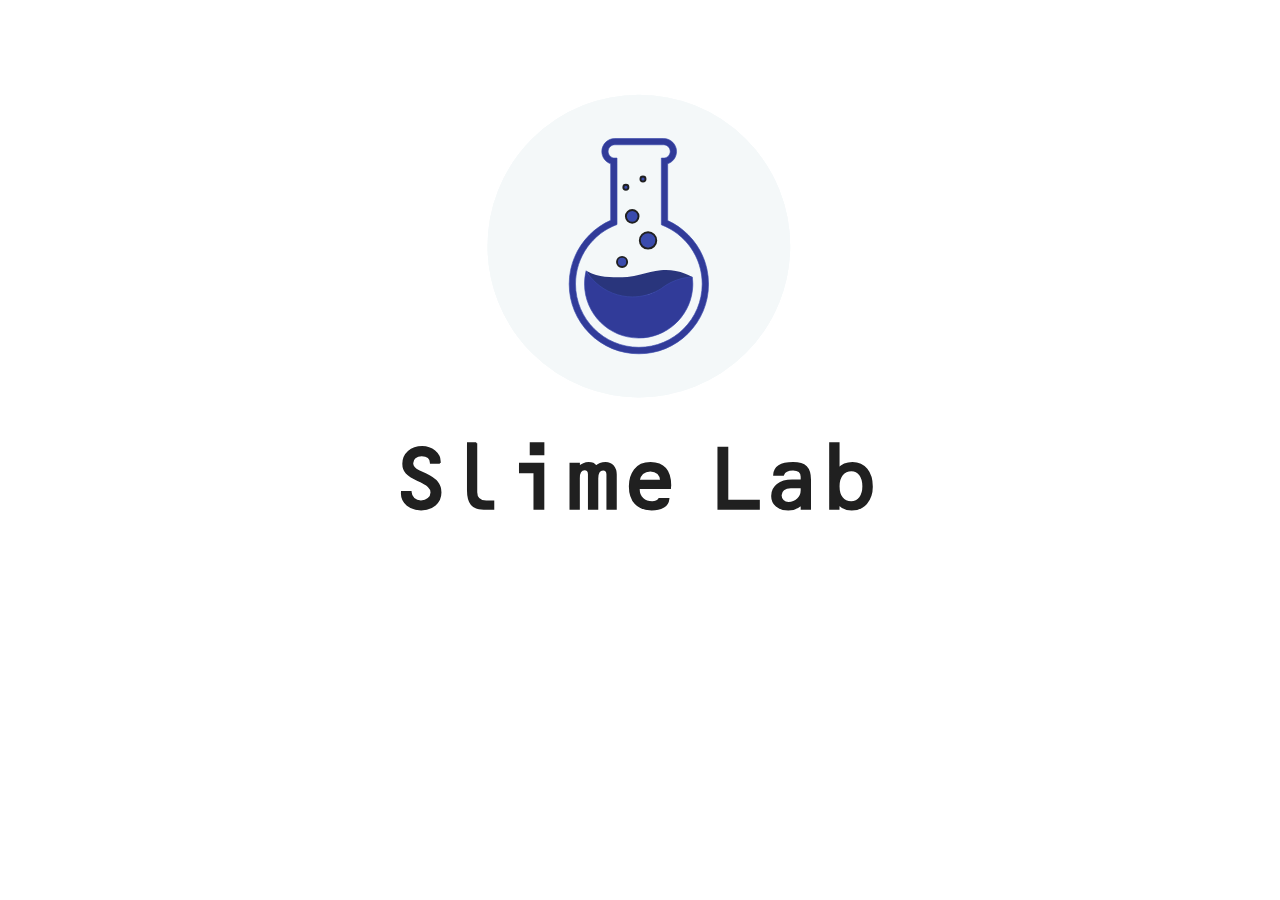
<file: top.html>
<!DOCTYPE html>
<html lang="ja">

<head>
    <meta charset="utf-8">
    <title>ようこそ</title>
    <meta http-equiv="X-UA-Compatible" content="text/css">
    <meta name="author" content="Slime_Lab">
    <meta name="viewport" content="width=device-width, initial-scale=1">
    <meta http-equiv="refresh" content="5;URL=index.html">

    <!-- CSS Icon -->
    <link rel="shortcut icon" href="img/templogo.png">
    <link rel="stylesheet" href="css/animation.css">
</head>
<div class="center">
<svg version="1.1" id="レイヤー_1" xmlns="http://www.w3.org/2000/svg" xmlns:xlink="http://www.w3.org/1999/xlink" x="0px" y="0px" viewBox="0 0 1920 1080" style="enable-background:new 0 0 1920 1080;" xml:space="preserve" width="1920" height="1080">
<style type="text/css">
	.st0{fill:none;stroke:#F4F8F9;stroke-width:4;stroke-miterlimit:10;}
	.st1{fill:none;stroke:#3A4BAD;stroke-miterlimit:10;}
	.st2{fill:#3A4BAD;}
	.st3{fill:none;stroke:#202020;stroke-width:3;stroke-miterlimit:10;}
</style>
<circle class="st0 svg-elem-1" cx="996.1" cy="440.6" r="237"></circle>
<g>
	<path class="st1 svg-elem-2" d="M1073.9,422.8c-9.5-9.5-20.4-17-32.3-22.4v-89.6h-0.2c8.2-2.7,14.2-10.4,14.2-19.5c0-11.3-9.2-20.5-20.5-20.5
		h-77c-11.3,0-20.5,9.2-20.5,20.5c0,9.1,6,16.8,14.2,19.5h-0.2v89.2c-12.3,5.4-23.5,13.1-33.3,22.9c-20.8,20.8-32.2,48.4-32.2,77.8
		c0,29.4,11.4,57,32.2,77.8c20.8,20.8,48.4,32.2,77.8,32.2c29.4,0,57-11.4,77.8-32.2c20.8-20.8,32.2-48.4,32.2-77.8
		C1106.1,471.2,1094.7,443.5,1073.9,422.8z M996.1,600.5c-55.2,0-100-44.8-100-100c0-43.1,27.3-79.8,65.5-93.9V301.7h-3.5
		c-5.8,0-10.5-4.7-10.5-10.5c0-5.8,4.7-10.5,10.5-10.5h77c5.8,0,10.5,4.7,10.5,10.5c0,5.8-4.7,10.5-10.5,10.5h-3.5V407
		c37.7,14.3,64.5,50.8,64.5,93.5C1096.1,555.8,1051.4,600.5,996.1,600.5z"></path>
</g>
<g>
	<g>
		<path class="st2 svg-elem-3" d="M1039,478.4c10.4,0,20.7,1.8,30.4,5.7c3.9,1.5,7.6,3.3,11.2,5.3c0.2,1.4,0.3,2.8,0.4,4.2v0
			c0.2,2.2,0.3,4.4,0.3,6.6c0,1.4,0,2.7-0.1,4.1c-0.1,2-0.2,3.9-0.5,5.8c-4.9,42.5-41,75.6-84.9,75.6c-47.2,0-85.5-38.3-85.5-85.5
			c0-6.8,0.8-13.5,2.3-19.8c0.1-0.3,0.1-0.5,0.2-0.8c-0.1,0.1-0.1,0.1-0.1,0.1c0,0,0.2-0.2,0.2-0.2c0,0,0,0-0.1,0.1l0,0c0,0,0,0,0,0
			c0.4,0,8.1,4,9,4.3c9,3.7,18.3,5,27.9,5.6c4.2,0.2,8.4,0.4,12.7,0.4c5.2,0,10.3-0.2,15.5-0.7c7.1-0.6,14.1-1.8,20.7-3.6
			c10.5-2.9,21.1-5.8,32-6.8C1033.5,478.6,1036.2,478.4,1039,478.4 M1039,477.4c-2.8,0-5.6,0.1-8.4,0.4c-11,1-21.7,4-32,6.8l-0.2,0
			c-6.2,1.7-13.2,2.9-20.6,3.6c-4.8,0.4-10,0.7-15.4,0.7c-4,0-8.2-0.1-12.6-0.4c-11.4-0.6-19.9-2.3-27.6-5.5
			c-0.3-0.1-1.7-0.8-3.1-1.5c-3.2-1.6-4.7-2.3-5.4-2.6l-0.2-0.4l-0.6,0c0,0,0,0,0,0c-0.2,0-0.3,0-0.5,0.1h0l0,0
			c-0.2,0.1-0.4,0.4-0.5,0.6l-0.3,0.5l0.1,0.2c0,0.1,0,0.2-0.1,0.3c-1.5,6.5-2.3,13.3-2.3,20c0,47.7,38.8,86.5,86.5,86.5
			c44,0,80.9-32.9,85.9-76.5c0.2-1.9,0.4-3.8,0.5-5.8c0.1-1.3,0.1-2.7,0.1-4.1c0-2.3-0.1-4.5-0.3-6.6l0-0.1
			c-0.1-1.5-0.3-2.9-0.4-4.3l-0.1-0.5l-0.4-0.2c-3.7-2.1-7.6-3.9-11.4-5.4C1060.1,479.4,1049.8,477.4,1039,477.4L1039,477.4z"></path>
	</g>
</g>
<g>
	<g>
		<path class="st2 svg-elem-4" d="M969.6,457.7c4.4,0,8,3.6,8,8s-3.6,8-8,8c-4.4,0-8-3.6-8-8S965.2,457.7,969.6,457.7 M969.6,456.7
			c-5,0-9,4-9,9s4,9,9,9s9-4,9-9S974.6,456.7,969.6,456.7L969.6,456.7z"></path>
	</g>
</g>
<g>
	<g>
		<path class="st2 svg-elem-5" d="M975.6,343.7c2.2,0,4,1.8,4,4s-1.8,4-4,4c-2.2,0-4-1.8-4-4S973.4,343.7,975.6,343.7 M975.6,342.7
			c-2.8,0-5,2.2-5,5s2.2,5,5,5s5-2.2,5-5S978.4,342.7,975.6,342.7L975.6,342.7z"></path>
	</g>
</g>
<g>
	<g>
		<path class="st2 svg-elem-6" d="M1002.6,330.7c2.2,0,4,1.8,4,4s-1.8,4-4,4c-2.2,0-4-1.8-4-4S1000.4,330.7,1002.6,330.7 M1002.6,329.7
			c-2.8,0-5,2.2-5,5s2.2,5,5,5s5-2.2,5-5S1005.4,329.7,1002.6,329.7L1002.6,329.7z"></path>
	</g>
</g>
<g>
	<g>
		<path class="st2 svg-elem-7" d="M1010.6,418.7c7.2,0,13,5.8,13,13c0,7.2-5.8,13-13,13c-7.2,0-13-5.8-13-13
			C997.6,424.5,1003.5,418.7,1010.6,418.7 M1010.6,417.7c-7.7,0-14,6.3-14,14s6.3,14,14,14s14-6.3,14-14S1018.4,417.7,1010.6,417.7
			L1010.6,417.7z"></path>
	</g>
</g>
<g>
	<g>
		<path class="st2 svg-elem-8" d="M985.6,383.7c5.5,0,10,4.5,10,10s-4.5,10-10,10c-5.5,0-10-4.5-10-10S980.1,383.7,985.6,383.7 M985.6,382.7
			c-6.1,0-11,4.9-11,11s4.9,11,11,11s11-4.9,11-11S991.7,382.7,985.6,382.7L985.6,382.7z"></path>
	</g>
</g>
<g>
	<path class="st3 svg-elem-9" d="M681.9,783h-14.2c0-3.9-1.3-6.9-3.8-9c-2.5-2.1-6.1-3.1-10.7-3.1c-4.3,0-7.9,1.2-10.7,3.5s-4.2,5.3-4.2,9
		c0,5,3.4,9.1,10.2,12.4l11.4,5.4c8.3,4,14.1,8.1,17.7,12.5c3.5,4.4,5.3,9.7,5.3,16c0,7.8-2.9,14.2-8.7,19.3
		c-5.8,5.1-13.1,7.6-21.9,7.6c-8.5,0-15.7-2.4-21.6-7.2c-5.9-4.8-8.8-10.6-8.8-17.6c0-0.5,0-1.5,0.1-2.8h13.8
		c0.3,4.5,1.9,8.1,4.8,10.7s6.7,4,11.4,4s8.6-1.3,11.8-4c3.2-2.7,4.8-6,4.8-10c0-3.8-1.6-7.1-4.7-9.9c-3.1-2.9-8.8-6.1-16.8-9.6
		c-8.5-3.8-14.5-7.6-17.9-11.4c-3.4-3.8-5.1-8.7-5.1-14.5c0-7.7,2.8-14,8.4-19c5.6-4.9,12.8-7.4,21.6-7.4c7.5,0,14,2.3,19.4,6.8
		s8.2,9.9,8.2,16.1V783z"></path>
	<path class="st3 svg-elem-10" d="M739.4,751.8v77.7c0,9.6,5.2,14.4,15.6,14.4h11.3v11.6h-15.2c-8.7,0-15.1-2.3-19-7s-5.9-12.2-5.9-22.5v-74.1
		H739.4z"></path>
	<path class="st3 svg-elem-11" d="M808.4,784.3h36.9v71.1h-14.1v-57.7h-22.9V784.3z M825.3,751.8h20.1v17.8h-20.1V751.8z"></path>
	<path class="st3 svg-elem-12" d="M888.2,784.3h13.3v5.4c4.6-4.4,9.7-6.7,15.3-6.7c2.9,0,5.2,0.4,6.8,1.1c1.6,0.8,3.2,2.3,4.9,4.5
		c3.9-3.8,8.9-5.6,15-5.6c4.9,0,8.9,1.7,11.8,5.1s4.4,7.8,4.4,13.4v53.9h-13.3v-53.9c0-5.4-2.3-8.1-6.8-8.1c-6.1,0-9.1,4.7-9.1,14.1
		v47.9h-13.3v-54.3c0-5.2-2.3-7.8-6.8-7.8c-6,0-9,4.6-9,13.8v48.3h-13.3V784.3z"></path>
	<path class="st3 svg-elem-13" d="M1045.3,822.8h-49.2l-0.1,2.5c0,5.8,2,10.6,5.9,14.2s9,5.5,15.2,5.5c5.2,0,8.9-1.7,11.1-5h14.6
		c-0.5,5.4-3,9.5-7.6,12.3c-4.6,2.9-10.9,4.3-19,4.3c-10.9,0-19.3-3.2-25.4-9.7c-6-6.5-9-15.5-9-27.2c0-9.8,2.6-18.3,7.8-25.3
		c5.5-7.5,13.8-11.2,25-11.2c10.2,0,17.9,3,23.2,9s7.9,14.8,7.9,26.4C1045.5,819.4,1045.4,820.8,1045.3,822.8z M1031.2,811.2
		c0-4.9-1.6-8.8-4.7-11.8c-3.1-3-7.2-4.5-12.3-4.5c-5,0-9.2,1.5-12.5,4.4c-3.3,3-5.2,6.9-5.8,11.9H1031.2z"></path>
	<path class="st3 svg-elem-14" d="M1135.8,842.5h49.8v12.9h-63.9v-96.3h14.1V842.5z"></path>
	<path class="st3 svg-elem-15" d="M1253.1,810.8v-6.1c0-7.4-4.5-11.1-13.6-11.1c-8.6,0-13.8,2.8-15.7,8.3h-14.1c0.6-12.5,10.6-18.8,29.9-18.8
		c9.6,0,16.4,2.1,20.6,6.2c4.1,4.1,6.2,10.9,6.2,20.3v45.9h-13.3v-7.1c-6,5.6-13,8.3-21,8.3c-7.8,0-14-2-18.6-5.9s-7-9.2-7-15.7
		c0-7.4,2.8-13.2,8.5-17.6c5.7-4.4,13.3-6.6,23-6.6H1253.1z M1253.1,821.6h-17.2c-4.8,0-8.6,1.1-11.5,3.4c-2.9,2.3-4.4,5.3-4.4,9.1
		c0,3.5,1.2,6.3,3.5,8.6c2.3,2.3,5.3,3.4,8.9,3.4c5.8,0,10.7-1.9,14.7-5.7c4-3.8,6-8.5,6-14.1V821.6z"></path>
	<path class="st3 svg-elem-16" d="M1311.5,751.8v40.6c5.3-6.3,12.6-9.4,21.9-9.4c9.3,0,16.8,3.4,22.3,10.3c5.6,6.8,8.3,16,8.3,27.5
		c0,10.6-3,19.3-8.9,26c-5.9,6.7-13.6,10-23,10c-8.1,0-15-3-20.7-8.9v7.5h-13.3V751.8H1311.5z M1331.8,794.7
		c-6.3,0-11.3,2.2-14.9,6.7c-3.6,4.4-5.4,10.5-5.4,18.3c0,8,1.7,14.2,5.2,18.6c3.5,4.5,8.4,6.7,14.6,6.7c5.9,0,10.5-2.3,14-6.8
		c3.4-4.5,5.2-10.6,5.2-18.3c0-7.7-1.7-13.8-5.1-18.3S1337.4,794.7,1331.8,794.7z"></path>
</g>
<style type="text/css">
	.st0{fill:#F4F8F9;}
	.st1{fill:#313B99;}
	.st2{fill:#29357C;}
	.st3{fill:#3A4BAD;}
	.st4{fill:#202020;}
</style>
<circle class="st0 svg-elem-17" cx="996.1" cy="440.6" r="237"></circle>
<g>
	<path class="st1 svg-elem-18" d="M1073.9,422.8c-9.5-9.5-20.4-17-32.3-22.4v-89.6h-0.2c8.2-2.7,14.2-10.4,14.2-19.5c0-11.3-9.2-20.5-20.5-20.5
		h-77c-11.3,0-20.5,9.2-20.5,20.5c0,9.1,6,16.8,14.2,19.5h-0.2V400c-12.3,5.4-23.5,13.1-33.3,22.9c-20.8,20.8-32.2,48.4-32.2,77.8
		s11.4,57,32.2,77.8s48.4,32.2,77.8,32.2c29.4,0,57-11.4,77.8-32.2s32.2-48.4,32.2-77.8C1106.1,471.2,1094.7,443.5,1073.9,422.8z
		 M996.1,600.5c-55.2,0-100-44.8-100-100c0-43.1,27.3-79.8,65.5-93.9V301.7h-3.5c-5.8,0-10.5-4.7-10.5-10.5s4.7-10.5,10.5-10.5h77
		c5.8,0,10.5,4.7,10.5,10.5s-4.7,10.5-10.5,10.5h-3.5V407c37.7,14.3,64.5,50.8,64.5,93.5C1096.1,555.8,1051.4,600.5,996.1,600.5z"></path>
</g>
<g>
	<path class="st2 svg-elem-19" d="M977.9,489.3c7.1-0.6,14.1-1.8,20.7-3.6c10.5-2.9,21.1-5.8,32-6.8c13.2-1.2,26.4,0.4,38.7,5.3
		c3.9,1.5,7.6,3.3,11.2,5.3c-12.1,6.6-79.8,34.4-94.6,34.4c-22.1,0-42.2-8.4-57.4-22.1c-6.2-5.6-11.4-15-15.8-22.1
		c0.3-0.4-0.3,0.4,0,0c0.1-0.1,8.1,4,9,4.3c9,3.7,18.3,5,27.9,5.6C959.1,490.1,968.6,490.1,977.9,489.3z"></path>
</g>
<g>
	<path class="st1 svg-elem-20" d="M1081.3,500.3c0,1.4,0,2.7-0.1,4.1c-0.1,2-0.2,3.9-0.5,5.8c-4.9,42.5-41,75.6-84.9,75.6
		c-47.2,0-85.5-38.3-85.5-85.5c0-6.8,0.8-13.5,2.3-19.8c0.1-0.3,0.1-0.5,0.2-0.8c4.3,7.1,9.6,13.5,15.8,19.1l0,0
		c15.2,13.7,35.3,22.1,57.3,22.1c14.8,0,28.7-3.8,40.9-10.4c1.6-0.9,3.2-1.8,4.7-2.8l0,0c2.3-1.8,4.8-3.6,7.3-5.2l0,0
		c10.4-6.6,22.3-11,35.1-12.5c2.2-0.3,4.4-0.5,6.6-0.5c0.2,1.4,0.3,2.8,0.4,4.2l0,0C1081.2,495.9,1081.3,498.1,1081.3,500.3z"></path>
</g>
<g>
	<circle class="st3 svg-elem-21" cx="969.6" cy="465.7" r="8"></circle>
</g>
<g>
	<circle class="st3 svg-elem-22" cx="975.6" cy="347.7" r="4"></circle>
</g>
<g>
	<circle class="st3 svg-elem-23" cx="1002.6" cy="334.7" r="4"></circle>
</g>
<g>
	<circle class="st3 svg-elem-24" cx="1010.6" cy="431.7" r="13"></circle>
</g>
<g>
	<circle class="st3 svg-elem-25" cx="985.6" cy="393.7" r="10"></circle>
</g>
<g>
	<path class="st4 svg-elem-26" d="M681.9,783h-14.2c0-3.9-1.3-6.9-3.8-9s-6.1-3.1-10.7-3.1c-4.3,0-7.9,1.2-10.7,3.5s-4.2,5.3-4.2,9
		c0,5,3.4,9.1,10.2,12.4l11.4,5.4c8.3,4,14.1,8.1,17.7,12.5c3.5,4.4,5.3,9.7,5.3,16c0,7.8-2.9,14.2-8.7,19.3s-13.1,7.6-21.9,7.6
		c-8.5,0-15.7-2.4-21.6-7.2c-5.9-4.8-8.8-10.6-8.8-17.6c0-0.5,0-1.5,0.1-2.8h13.8c0.3,4.5,1.9,8.1,4.8,10.7s6.7,4,11.4,4
		s8.6-1.3,11.8-4s4.8-6,4.8-10c0-3.8-1.6-7.1-4.7-9.9c-3.1-2.9-8.8-6.1-16.8-9.6c-8.5-3.8-14.5-7.6-17.9-11.4
		c-3.4-3.8-5.1-8.7-5.1-14.5c0-7.7,2.8-14,8.4-19c5.6-4.9,12.8-7.4,21.6-7.4c7.5,0,14,2.3,19.4,6.8s8.2,9.9,8.2,16.1v2.2H681.9z"></path>
	<path class="st4 svg-elem-27" d="M739.4,751.8v77.7c0,9.6,5.2,14.4,15.6,14.4h11.3v11.6h-15.2c-8.7,0-15.1-2.3-19-7s-5.9-12.2-5.9-22.5v-74.1
		h13.2V751.8z"></path>
	<path class="st4 svg-elem-28" d="M808.4,784.3h36.9v71.1h-14.1v-57.7h-22.9L808.4,784.3L808.4,784.3z M825.3,751.8h20.1v17.8h-20.1V751.8z"></path>
	<path class="st4 svg-elem-29" d="M888.2,784.3h13.3v5.4c4.6-4.4,9.7-6.7,15.3-6.7c2.9,0,5.2,0.4,6.8,1.1c1.6,0.8,3.2,2.3,4.9,4.5
		c3.9-3.8,8.9-5.6,15-5.6c4.9,0,8.9,1.7,11.8,5.1s4.4,7.8,4.4,13.4v53.9h-13.3v-53.9c0-5.4-2.3-8.1-6.8-8.1c-6.1,0-9.1,4.7-9.1,14.1
		v47.9h-13.3v-54.3c0-5.2-2.3-7.8-6.8-7.8c-6,0-9,4.6-9,13.8v48.3h-13.3L888.2,784.3L888.2,784.3z"></path>
	<path class="st4 svg-elem-30" d="M1045.3,822.8h-49.2l-0.1,2.5c0,5.8,2,10.6,5.9,14.2s9,5.5,15.2,5.5c5.2,0,8.9-1.7,11.1-5h14.6
		c-0.5,5.4-3,9.5-7.6,12.3c-4.6,2.9-10.9,4.3-19,4.3c-10.9,0-19.3-3.2-25.4-9.7c-6-6.5-9-15.5-9-27.2c0-9.8,2.6-18.3,7.8-25.3
		c5.5-7.5,13.8-11.2,25-11.2c10.2,0,17.9,3,23.2,9s7.9,14.8,7.9,26.4C1045.5,819.4,1045.4,820.8,1045.3,822.8z M1031.2,811.2
		c0-4.9-1.6-8.8-4.7-11.8s-7.2-4.5-12.3-4.5c-5,0-9.2,1.5-12.5,4.4c-3.3,3-5.2,6.9-5.8,11.9L1031.2,811.2L1031.2,811.2z"></path>
	<path class="st4 svg-elem-31" d="M1135.8,842.5h49.8v12.9h-63.9v-96.3h14.1V842.5z"></path>
	<path class="st4 svg-elem-32" d="M1253.1,810.8v-6.1c0-7.4-4.5-11.1-13.6-11.1c-8.6,0-13.8,2.8-15.7,8.3h-14.1c0.6-12.5,10.6-18.8,29.9-18.8
		c9.6,0,16.4,2.1,20.6,6.2c4.1,4.1,6.2,10.9,6.2,20.3v45.9h-13.3v-7.1c-6,5.6-13,8.3-21,8.3c-7.8,0-14-2-18.6-5.9s-7-9.2-7-15.7
		c0-7.4,2.8-13.2,8.5-17.6c5.7-4.4,13.3-6.6,23-6.6h15.1V810.8z M1253.1,821.6h-17.2c-4.8,0-8.6,1.1-11.5,3.4
		c-2.9,2.3-4.4,5.3-4.4,9.1c0,3.5,1.2,6.3,3.5,8.6s5.3,3.4,8.9,3.4c5.8,0,10.7-1.9,14.7-5.7s6-8.5,6-14.1V821.6z"></path>
	<path class="st4 svg-elem-33" d="M1311.5,751.8v40.6c5.3-6.3,12.6-9.4,21.9-9.4s16.8,3.4,22.3,10.3c5.6,6.8,8.3,16,8.3,27.5
		c0,10.6-3,19.3-8.9,26s-13.6,10-23,10c-8.1,0-15-3-20.7-8.9v7.5h-13.3V751.8H1311.5z M1331.8,794.7c-6.3,0-11.3,2.2-14.9,6.7
		c-3.6,4.4-5.4,10.5-5.4,18.3c0,8,1.7,14.2,5.2,18.6c3.5,4.5,8.4,6.7,14.6,6.7c5.9,0,10.5-2.3,14-6.8c3.4-4.5,5.2-10.6,5.2-18.3
		s-1.7-13.8-5.1-18.3S1337.4,794.7,1331.8,794.7z"></path>
</g>
</svg>

</div>
</html>
</file>
<file: css/animation.css>
.center {
    display: flex;
    align-items: center;
    justify-content: center;
    height: 47vw;
    width: 95vw;
}

@-webkit-keyframes animate-svg-stroke-1{0%{stroke-dashoffset:1491.114917801562px;stroke-dasharray:1491.114917801562px}100%{stroke-dashoffset:0}}@keyframes animate-svg-stroke-1{0%{stroke-dashoffset:1491.114917801562px;stroke-dasharray:1491.114917801562px}100%{stroke-dashoffset:0}}@-webkit-keyframes animate-svg-fill-1{0%{fill:transparent}100%{fill:rgb(244,248,249)}}@keyframes animate-svg-fill-1{0%{fill:transparent}100%{fill:rgb(244,248,249)}}.svg-elem-1{-webkit-animation:animate-svg-stroke-1 2s ease 0s both,animate-svg-fill-1 1s cubic-bezier(0.895,0.03,0.685,0.22) 0.5s both;animation:animate-svg-stroke-1 2s ease 0s both,animate-svg-fill-1 1s cubic-bezier(0.895,0.03,0.685,0.22) 0.5s both}@-webkit-keyframes animate-svg-stroke-2{0%{stroke-dashoffset:1890.0880126953125px;stroke-dasharray:1890.0880126953125px}100%{stroke-dashoffset:0}}@keyframes animate-svg-stroke-2{0%{stroke-dashoffset:1890.0880126953125px;stroke-dasharray:1890.0880126953125px}100%{stroke-dashoffset:0}}@-webkit-keyframes animate-svg-fill-2{0%{fill:transparent}100%{fill:rgb(49,59,153)}}@keyframes animate-svg-fill-2{0%{fill:transparent}100%{fill:rgb(49,59,153)}}.svg-elem-2{-webkit-animation:animate-svg-stroke-2 2s ease 0.1s both,animate-svg-fill-2 1s cubic-bezier(0.895,0.03,0.685,0.22) 0.6s both;animation:animate-svg-stroke-2 2s ease 0.1s both,animate-svg-fill-2 1s cubic-bezier(0.895,0.03,0.685,0.22) 0.6s both}@-webkit-keyframes animate-svg-stroke-3{0%{stroke-dashoffset:954.7785034179688px;stroke-dasharray:954.7785034179688px}100%{stroke-dashoffset:0}}@keyframes animate-svg-stroke-3{0%{stroke-dashoffset:954.7785034179688px;stroke-dasharray:954.7785034179688px}100%{stroke-dashoffset:0}}@-webkit-keyframes animate-svg-fill-3{0%{fill:transparent}100%{fill:rgb(41,53,124)}}@keyframes animate-svg-fill-3{0%{fill:transparent}100%{fill:rgb(41,53,124)}}.svg-elem-3{-webkit-animation:animate-svg-stroke-3 2s ease 0.2s both,animate-svg-fill-3 1s cubic-bezier(0.895,0.03,0.685,0.22) 0.7s both;animation:animate-svg-stroke-3 2s ease 0.2s both,animate-svg-fill-3 1s cubic-bezier(0.895,0.03,0.685,0.22) 0.7s both}@-webkit-keyframes animate-svg-stroke-4{0%{stroke-dashoffset:108.84933471679688px;stroke-dasharray:108.84933471679688px}100%{stroke-dashoffset:0}}@keyframes animate-svg-stroke-4{0%{stroke-dashoffset:108.84933471679688px;stroke-dasharray:108.84933471679688px}100%{stroke-dashoffset:0}}@-webkit-keyframes animate-svg-fill-4{0%{fill:transparent}100%{fill:rgb(41,53,124)}}@keyframes animate-svg-fill-4{0%{fill:transparent}100%{fill:rgb(41,53,124)}}.svg-elem-4{-webkit-animation:animate-svg-stroke-4 2s ease 0.30000000000000004s both,animate-svg-fill-4 1s cubic-bezier(0.895,0.03,0.685,0.22) 0.8s both;animation:animate-svg-stroke-4 2s ease 0.30000000000000004s both,animate-svg-fill-4 1s cubic-bezier(0.895,0.03,0.685,0.22) 0.8s both}@-webkit-keyframes animate-svg-stroke-5{0%{stroke-dashoffset:58.60867691040039px;stroke-dasharray:58.60867691040039px}100%{stroke-dashoffset:0}}@keyframes animate-svg-stroke-5{0%{stroke-dashoffset:58.60867691040039px;stroke-dasharray:58.60867691040039px}100%{stroke-dashoffset:0}}@-webkit-keyframes animate-svg-fill-5{0%{fill:transparent}100%{fill:rgb(41,53,124)}}@keyframes animate-svg-fill-5{0%{fill:transparent}100%{fill:rgb(41,53,124)}}.svg-elem-5{-webkit-animation:animate-svg-stroke-5 2s ease 0.4s both,animate-svg-fill-5 1s cubic-bezier(0.895,0.03,0.685,0.22) 0.9s both;animation:animate-svg-stroke-5 2s ease 0.4s both,animate-svg-fill-5 1s cubic-bezier(0.895,0.03,0.685,0.22) 0.9s both}@-webkit-keyframes animate-svg-stroke-6{0%{stroke-dashoffset:58.608699798583984px;stroke-dasharray:58.608699798583984px}100%{stroke-dashoffset:0}}@keyframes animate-svg-stroke-6{0%{stroke-dashoffset:58.608699798583984px;stroke-dasharray:58.608699798583984px}100%{stroke-dashoffset:0}}@-webkit-keyframes animate-svg-fill-6{0%{fill:transparent}100%{fill:rgb(41,53,124)}}@keyframes animate-svg-fill-6{0%{fill:transparent}100%{fill:rgb(41,53,124)}}.svg-elem-6{-webkit-animation:animate-svg-stroke-6 2s ease 0.5s both,animate-svg-fill-6 1s cubic-bezier(0.895,0.03,0.685,0.22) 1s both;animation:animate-svg-stroke-6 2s ease 0.5s both,animate-svg-fill-6 1s cubic-bezier(0.895,0.03,0.685,0.22) 1s both}@-webkit-keyframes animate-svg-stroke-7{0%{stroke-dashoffset:171.65069580078125px;stroke-dasharray:171.65069580078125px}100%{stroke-dashoffset:0}}@keyframes animate-svg-stroke-7{0%{stroke-dashoffset:171.65069580078125px;stroke-dasharray:171.65069580078125px}100%{stroke-dashoffset:0}}@-webkit-keyframes animate-svg-fill-7{0%{fill:transparent}100%{fill:rgb(41,53,124)}}@keyframes animate-svg-fill-7{0%{fill:transparent}100%{fill:rgb(41,53,124)}}.svg-elem-7{-webkit-animation:animate-svg-stroke-7 2s ease 0.6000000000000001s both,animate-svg-fill-7 1s cubic-bezier(0.895,0.03,0.685,0.22) 1.1s both;animation:animate-svg-stroke-7 2s ease 0.6000000000000001s both,animate-svg-fill-7 1s cubic-bezier(0.895,0.03,0.685,0.22) 1.1s both}@-webkit-keyframes animate-svg-stroke-8{0%{stroke-dashoffset:133.96983337402344px;stroke-dasharray:133.96983337402344px}100%{stroke-dashoffset:0}}@keyframes animate-svg-stroke-8{0%{stroke-dashoffset:133.96983337402344px;stroke-dasharray:133.96983337402344px}100%{stroke-dashoffset:0}}@-webkit-keyframes animate-svg-fill-8{0%{fill:transparent}100%{fill:rgb(41,53,124)}}@keyframes animate-svg-fill-8{0%{fill:transparent}100%{fill:rgb(41,53,124)}}.svg-elem-8{-webkit-animation:animate-svg-stroke-8 2s ease 0.7000000000000001s both,animate-svg-fill-8 1s cubic-bezier(0.895,0.03,0.685,0.22) 1.2000000000000002s both;animation:animate-svg-stroke-8 2s ease 0.7000000000000001s both,animate-svg-fill-8 1s cubic-bezier(0.895,0.03,0.685,0.22) 1.2000000000000002s both}@-webkit-keyframes animate-svg-stroke-9{0%{stroke-dashoffset:437.24957275390625px;stroke-dasharray:437.24957275390625px}100%{stroke-dashoffset:0}}@keyframes animate-svg-stroke-9{0%{stroke-dashoffset:437.24957275390625px;stroke-dasharray:437.24957275390625px}100%{stroke-dashoffset:0}}@-webkit-keyframes animate-svg-fill-9{0%{fill:transparent}100%{fill:rgb(58,75,173)}}@keyframes animate-svg-fill-9{0%{fill:transparent}100%{fill:rgb(58,75,173)}}.svg-elem-9{-webkit-animation:animate-svg-stroke-9 2s ease 0.8s both,animate-svg-fill-9 1s cubic-bezier(0.895,0.03,0.685,0.22) 1.3s both;animation:animate-svg-stroke-9 2s ease 0.8s both,animate-svg-fill-9 1s cubic-bezier(0.895,0.03,0.685,0.22) 1.3s both}@-webkit-keyframes animate-svg-stroke-10{0%{stroke-dashoffset:274.19317626953125px;stroke-dasharray:274.19317626953125px}100%{stroke-dashoffset:0}}@keyframes animate-svg-stroke-10{0%{stroke-dashoffset:274.19317626953125px;stroke-dasharray:274.19317626953125px}100%{stroke-dashoffset:0}}@-webkit-keyframes animate-svg-fill-10{0%{fill:transparent}100%{fill:rgb(58,75,173)}}@keyframes animate-svg-fill-10{0%{fill:transparent}100%{fill:rgb(58,75,173)}}.svg-elem-10{-webkit-animation:animate-svg-stroke-10 2s ease 0.9s both,animate-svg-fill-10 1s cubic-bezier(0.895,0.03,0.685,0.22) 1.4s both;animation:animate-svg-stroke-10 2s ease 0.9s both,animate-svg-fill-10 1s cubic-bezier(0.895,0.03,0.685,0.22) 1.4s both}@-webkit-keyframes animate-svg-stroke-11{0%{stroke-dashoffset:293.9998779296875px;stroke-dasharray:293.9998779296875px}100%{stroke-dashoffset:0}}@keyframes animate-svg-stroke-11{0%{stroke-dashoffset:293.9998779296875px;stroke-dasharray:293.9998779296875px}100%{stroke-dashoffset:0}}@-webkit-keyframes animate-svg-fill-11{0%{fill:transparent}100%{fill:rgb(58,75,173)}}@keyframes animate-svg-fill-11{0%{fill:transparent}100%{fill:rgb(58,75,173)}}.svg-elem-11{-webkit-animation:animate-svg-stroke-11 2s ease 1s both,animate-svg-fill-11 1s cubic-bezier(0.895,0.03,0.685,0.22) 1.5s both;animation:animate-svg-stroke-11 2s ease 1s both,animate-svg-fill-11 1s cubic-bezier(0.895,0.03,0.685,0.22) 1.5s both}@-webkit-keyframes animate-svg-stroke-12{0%{stroke-dashoffset:526.6558227539062px;stroke-dasharray:526.6558227539062px}100%{stroke-dashoffset:0}}@keyframes animate-svg-stroke-12{0%{stroke-dashoffset:526.6558227539062px;stroke-dasharray:526.6558227539062px}100%{stroke-dashoffset:0}}@-webkit-keyframes animate-svg-fill-12{0%{fill:transparent}100%{fill:rgb(58,75,173)}}@keyframes animate-svg-fill-12{0%{fill:transparent}100%{fill:rgb(58,75,173)}}.svg-elem-12{-webkit-animation:animate-svg-stroke-12 2s ease 1.1s both,animate-svg-fill-12 1s cubic-bezier(0.895,0.03,0.685,0.22) 1.6s both;animation:animate-svg-stroke-12 2s ease 1.1s both,animate-svg-fill-12 1s cubic-bezier(0.895,0.03,0.685,0.22) 1.6s both}@-webkit-keyframes animate-svg-stroke-13{0%{stroke-dashoffset:408.01141357421875px;stroke-dasharray:408.01141357421875px}100%{stroke-dashoffset:0}}@keyframes animate-svg-stroke-13{0%{stroke-dashoffset:408.01141357421875px;stroke-dasharray:408.01141357421875px}100%{stroke-dashoffset:0}}@-webkit-keyframes animate-svg-fill-13{0%{fill:transparent}100%{fill:rgb(58,75,173)}}@keyframes animate-svg-fill-13{0%{fill:transparent}100%{fill:rgb(58,75,173)}}.svg-elem-13{-webkit-animation:animate-svg-stroke-13 2s ease 1.2000000000000002s both,animate-svg-fill-13 1s cubic-bezier(0.895,0.03,0.685,0.22) 1.7000000000000002s both;animation:animate-svg-stroke-13 2s ease 1.2000000000000002s both,animate-svg-fill-13 1s cubic-bezier(0.895,0.03,0.685,0.22) 1.7000000000000002s both}@-webkit-keyframes animate-svg-stroke-14{0%{stroke-dashoffset:322.4000244140625px;stroke-dasharray:322.4000244140625px}100%{stroke-dashoffset:0}}@keyframes animate-svg-stroke-14{0%{stroke-dashoffset:322.4000244140625px;stroke-dasharray:322.4000244140625px}100%{stroke-dashoffset:0}}@-webkit-keyframes animate-svg-fill-14{0%{fill:transparent}100%{fill:rgb(58,75,173)}}@keyframes animate-svg-fill-14{0%{fill:transparent}100%{fill:rgb(58,75,173)}}.svg-elem-14{-webkit-animation:animate-svg-stroke-14 2s ease 1.3s both,animate-svg-fill-14 1s cubic-bezier(0.895,0.03,0.685,0.22) 1.8s both;animation:animate-svg-stroke-14 2s ease 1.3s both,animate-svg-fill-14 1s cubic-bezier(0.895,0.03,0.685,0.22) 1.8s both}
@-webkit-keyframes animate-svg-stroke-15{0%{stroke-dashoffset:427.753662109375px;stroke-dasharray:427.753662109375px}100%{stroke-dashoffset:0}}@keyframes animate-svg-stroke-15{0%{stroke-dashoffset:427.753662109375px;stroke-dasharray:427.753662109375px}100%{stroke-dashoffset:0}}@-webkit-keyframes animate-svg-fill-15{0%{fill:transparent}100%{fill:rgb(58,75,173)}}@keyframes animate-svg-fill-15{0%{fill:transparent}100%{fill:rgb(58,75,173)}}.svg-elem-15{-webkit-animation:animate-svg-stroke-15 2s ease 1.4000000000000001s both,animate-svg-fill-15 1s cubic-bezier(0.895,0.03,0.685,0.22) 1.9000000000000001s both;animation:animate-svg-stroke-15 2s ease 1.4000000000000001s both,animate-svg-fill-15 1s cubic-bezier(0.895,0.03,0.685,0.22) 1.9000000000000001s both}@-webkit-keyframes animate-svg-stroke-16{0%{stroke-dashoffset:480.54278564453125px;stroke-dasharray:480.54278564453125px}100%{stroke-dashoffset:0}}@keyframes animate-svg-stroke-16{0%{stroke-dashoffset:480.54278564453125px;stroke-dasharray:480.54278564453125px}100%{stroke-dashoffset:0}}@-webkit-keyframes animate-svg-fill-16{0%{fill:transparent}100%{fill:rgb(58,75,173)}}@keyframes animate-svg-fill-16{0%{fill:transparent}100%{fill:rgb(58,75,173)}}.svg-elem-16{-webkit-animation:animate-svg-stroke-16 2s ease 1.5s both,animate-svg-fill-16 1s cubic-bezier(0.895,0.03,0.685,0.22) 2s both;animation:animate-svg-stroke-16 2s ease 1.5s both,animate-svg-fill-16 1s cubic-bezier(0.895,0.03,0.685,0.22) 2s both}@-webkit-keyframes animate-svg-stroke-17{0%{stroke-dashoffset:1491.114917801562px;stroke-dasharray:1491.114917801562px}100%{stroke-dashoffset:0}}@keyframes animate-svg-stroke-17{0%{stroke-dashoffset:1491.114917801562px;stroke-dasharray:1491.114917801562px}100%{stroke-dashoffset:0}}@-webkit-keyframes animate-svg-fill-17{0%{fill:transparent}100%{fill:rgb(244,248,249)}}@keyframes animate-svg-fill-17{0%{fill:transparent}100%{fill:rgb(244,248,249)}}.svg-elem-17{-webkit-animation:animate-svg-stroke-17 2s ease 1.6s both,animate-svg-fill-17 1s cubic-bezier(0.895,0.03,0.685,0.22) 2.1s both;animation:animate-svg-stroke-17 2s ease 1.6s both,animate-svg-fill-17 1s cubic-bezier(0.895,0.03,0.685,0.22) 2.1s both}@-webkit-keyframes animate-svg-stroke-18{0%{stroke-dashoffset:1890.0880126953125px;stroke-dasharray:1890.0880126953125px}100%{stroke-dashoffset:0}}@keyframes animate-svg-stroke-18{0%{stroke-dashoffset:1890.0880126953125px;stroke-dasharray:1890.0880126953125px}100%{stroke-dashoffset:0}}@-webkit-keyframes animate-svg-fill-18{0%{fill:transparent}100%{fill:rgb(49,59,153)}}@keyframes animate-svg-fill-18{0%{fill:transparent}100%{fill:rgb(49,59,153)}}.svg-elem-18{-webkit-animation:animate-svg-stroke-18 2s ease 1.7000000000000002s both,animate-svg-fill-18 1s cubic-bezier(0.895,0.03,0.685,0.22) 2.2s both;animation:animate-svg-stroke-18 2s ease 1.7000000000000002s both,animate-svg-fill-18 1s cubic-bezier(0.895,0.03,0.685,0.22) 2.2s both}@-webkit-keyframes animate-svg-stroke-19{0%{stroke-dashoffset:366.22967529296875px;stroke-dasharray:366.22967529296875px}100%{stroke-dashoffset:0}}@keyframes animate-svg-stroke-19{0%{stroke-dashoffset:366.22967529296875px;stroke-dasharray:366.22967529296875px}100%{stroke-dashoffset:0}}@-webkit-keyframes animate-svg-fill-19{0%{fill:transparent}100%{fill:rgb(41,53,124)}}@keyframes animate-svg-fill-19{0%{fill:transparent}100%{fill:rgb(41,53,124)}}.svg-elem-19{-webkit-animation:animate-svg-stroke-19 2s ease 1.8s both,animate-svg-fill-19 1s cubic-bezier(0.895,0.03,0.685,0.22) 2.3s both;animation:animate-svg-stroke-19 2s ease 1.8s both,animate-svg-fill-19 1s cubic-bezier(0.895,0.03,0.685,0.22) 2.3s both}@-webkit-keyframes animate-svg-stroke-20{0%{stroke-dashoffset:491.2263488769531px;stroke-dasharray:491.2263488769531px}100%{stroke-dashoffset:0}}@keyframes animate-svg-stroke-20{0%{stroke-dashoffset:491.2263488769531px;stroke-dasharray:491.2263488769531px}100%{stroke-dashoffset:0}}@-webkit-keyframes animate-svg-fill-20{0%{fill:transparent}100%{fill:rgb(49,59,153)}}@keyframes animate-svg-fill-20{0%{fill:transparent}100%{fill:rgb(49,59,153)}}.svg-elem-20{-webkit-animation:animate-svg-stroke-20 2s ease 1.9000000000000001s both,animate-svg-fill-20 1s cubic-bezier(0.895,0.03,0.685,0.22) 2.4000000000000004s both;animation:animate-svg-stroke-20 2s ease 1.9000000000000001s both,animate-svg-fill-20 1s cubic-bezier(0.895,0.03,0.685,0.22) 2.4000000000000004s both}@-webkit-keyframes animate-svg-stroke-21{0%{stroke-dashoffset:52.26548245743669px;stroke-dasharray:52.26548245743669px}100%{stroke-dashoffset:0}}@keyframes animate-svg-stroke-21{0%{stroke-dashoffset:52.26548245743669px;stroke-dasharray:52.26548245743669px}100%{stroke-dashoffset:0}}@-webkit-keyframes animate-svg-fill-21{0%{fill:transparent}100%{fill:rgb(58,75,173)}}@keyframes animate-svg-fill-21{0%{fill:transparent}100%{fill:rgb(58,75,173)}}.svg-elem-21{-webkit-animation:animate-svg-stroke-21 2s ease 2s both,animate-svg-fill-21 1s cubic-bezier(0.895,0.03,0.685,0.22) 2.5s both;animation:animate-svg-stroke-21 2s ease 2s both,animate-svg-fill-21 1s cubic-bezier(0.895,0.03,0.685,0.22) 2.5s both}@-webkit-keyframes animate-svg-stroke-22{0%{stroke-dashoffset:27.132741228718345px;stroke-dasharray:27.132741228718345px}100%{stroke-dashoffset:0}}@keyframes animate-svg-stroke-22{0%{stroke-dashoffset:27.132741228718345px;stroke-dasharray:27.132741228718345px}100%{stroke-dashoffset:0}}@-webkit-keyframes animate-svg-fill-22{0%{fill:transparent}100%{fill:rgb(58,75,173)}}@keyframes animate-svg-fill-22{0%{fill:transparent}100%{fill:rgb(58,75,173)}}.svg-elem-22{-webkit-animation:animate-svg-stroke-22 2s ease 2.1s both,animate-svg-fill-22 1s cubic-bezier(0.895,0.03,0.685,0.22) 2.6s both;animation:animate-svg-stroke-22 2s ease 2.1s both,animate-svg-fill-22 1s cubic-bezier(0.895,0.03,0.685,0.22) 2.6s both}@-webkit-keyframes animate-svg-stroke-23{0%{stroke-dashoffset:27.132741228718345px;stroke-dasharray:27.132741228718345px}100%{stroke-dashoffset:0}}@keyframes animate-svg-stroke-23{0%{stroke-dashoffset:27.132741228718345px;stroke-dasharray:27.132741228718345px}100%{stroke-dashoffset:0}}@-webkit-keyframes animate-svg-fill-23{0%{fill:transparent}100%{fill:rgb(58,75,173)}}@keyframes animate-svg-fill-23{0%{fill:transparent}100%{fill:rgb(58,75,173)}}.svg-elem-23{-webkit-animation:animate-svg-stroke-23 2s ease 2.2s both,animate-svg-fill-23 1s cubic-bezier(0.895,0.03,0.685,0.22) 2.7s both;animation:animate-svg-stroke-23 2s ease 2.2s both,animate-svg-fill-23 1s cubic-bezier(0.895,0.03,0.685,0.22) 2.7s both}@-webkit-keyframes animate-svg-stroke-24{0%{stroke-dashoffset:83.68140899333463px;stroke-dasharray:83.68140899333463px}100%{stroke-dashoffset:0}}@keyframes animate-svg-stroke-24{0%{stroke-dashoffset:83.68140899333463px;stroke-dasharray:83.68140899333463px}100%{stroke-dashoffset:0}}@-webkit-keyframes animate-svg-fill-24{0%{fill:transparent}100%{fill:rgb(58,75,173)}}@keyframes animate-svg-fill-24{0%{fill:transparent}100%{fill:rgb(58,75,173)}}.svg-elem-24{-webkit-animation:animate-svg-stroke-24 2s ease 2.3000000000000003s both,animate-svg-fill-24 1s cubic-bezier(0.895,0.03,0.685,0.22) 2.8000000000000003s both;animation:animate-svg-stroke-24 2s ease 2.3000000000000003s both,animate-svg-fill-24 1s cubic-bezier(0.895,0.03,0.685,0.22) 2.8000000000000003s both}@-webkit-keyframes animate-svg-stroke-25{0%{stroke-dashoffset:64.83185307179586px;stroke-dasharray:64.83185307179586px}100%{stroke-dashoffset:0}}@keyframes animate-svg-stroke-25{0%{stroke-dashoffset:64.83185307179586px;stroke-dasharray:64.83185307179586px}100%{stroke-dashoffset:0}}@-webkit-keyframes animate-svg-fill-25{0%{fill:transparent}100%{fill:rgb(58,75,173)}}@keyframes animate-svg-fill-25{0%{fill:transparent}100%{fill:rgb(58,75,173)}}.svg-elem-25{-webkit-animation:animate-svg-stroke-25 2s ease 2.4000000000000004s both,animate-svg-fill-25 1s cubic-bezier(0.895,0.03,0.685,0.22) 2.9000000000000004s both;animation:animate-svg-stroke-25 2s ease 2.4000000000000004s both,animate-svg-fill-25 1s cubic-bezier(0.895,0.03,0.685,0.22) 2.9000000000000004s both}@-webkit-keyframes animate-svg-stroke-26{0%{stroke-dashoffset:437.24957275390625px;stroke-dasharray:437.24957275390625px}100%{stroke-dashoffset:0}}@keyframes animate-svg-stroke-26{0%{stroke-dashoffset:437.24957275390625px;stroke-dasharray:437.24957275390625px}100%{stroke-dashoffset:0}}@-webkit-keyframes animate-svg-fill-26{0%{fill:transparent}100%{fill:rgb(32,32,32)}}@keyframes animate-svg-fill-26{0%{fill:transparent}100%{fill:rgb(32,32,32)}}.svg-elem-26{-webkit-animation:animate-svg-stroke-26 2s ease 2.5s both,animate-svg-fill-26 1s cubic-bezier(0.895,0.03,0.685,0.22) 3s both;animation:animate-svg-stroke-26 2s ease 2.5s both,animate-svg-fill-26 1s cubic-bezier(0.895,0.03,0.685,0.22) 3s both}@-webkit-keyframes animate-svg-stroke-27{0%{stroke-dashoffset:274.19317626953125px;stroke-dasharray:274.19317626953125px}100%{stroke-dashoffset:0}}@keyframes animate-svg-stroke-27{0%{stroke-dashoffset:274.19317626953125px;stroke-dasharray:274.19317626953125px}100%{stroke-dashoffset:0}}@-webkit-keyframes animate-svg-fill-27{0%{fill:transparent}100%{fill:rgb(32,32,32)}}@keyframes animate-svg-fill-27{0%{fill:transparent}100%{fill:rgb(32,32,32)}}.svg-elem-27{-webkit-animation:animate-svg-stroke-27 2s ease 2.6s both,animate-svg-fill-27 1s cubic-bezier(0.895,0.03,0.685,0.22) 3.1s both;animation:animate-svg-stroke-27 2s ease 2.6s both,animate-svg-fill-27 1s cubic-bezier(0.895,0.03,0.685,0.22) 3.1s both}@-webkit-keyframes animate-svg-stroke-28{0%{stroke-dashoffset:293.9002685546875px;stroke-dasharray:293.9002685546875px}100%{stroke-dashoffset:0}}@keyframes animate-svg-stroke-28{0%{stroke-dashoffset:293.9002685546875px;stroke-dasharray:293.9002685546875px}100%{stroke-dashoffset:0}}@-webkit-keyframes animate-svg-fill-28{0%{fill:transparent}100%{fill:rgb(32,32,32)}}@keyframes animate-svg-fill-28{0%{fill:transparent}100%{fill:rgb(32,32,32)}}.svg-elem-28{-webkit-animation:animate-svg-stroke-28 2s ease 2.7s both,animate-svg-fill-28 1s cubic-bezier(0.895,0.03,0.685,0.22) 3.2s both;animation:animate-svg-stroke-28 2s ease 2.7s both,animate-svg-fill-28 1s cubic-bezier(0.895,0.03,0.685,0.22) 3.2s both}@-webkit-keyframes animate-svg-stroke-29{0%{stroke-dashoffset:526.5560302734375px;stroke-dasharray:526.5560302734375px}100%{stroke-dashoffset:0}}@keyframes animate-svg-stroke-29{0%{stroke-dashoffset:526.5560302734375px;stroke-dasharray:526.5560302734375px}100%{stroke-dashoffset:0}}@-webkit-keyframes animate-svg-fill-29{0%{fill:transparent}100%{fill:rgb(32,32,32)}}@keyframes animate-svg-fill-29{0%{fill:transparent}100%{fill:rgb(32,32,32)}}.svg-elem-29{-webkit-animation:animate-svg-stroke-29 2s ease 2.8000000000000003s both,animate-svg-fill-29 1s cubic-bezier(0.895,0.03,0.685,0.22) 3.3000000000000003s both;animation:animate-svg-stroke-29 2s ease 2.8000000000000003s both,animate-svg-fill-29 1s cubic-bezier(0.895,0.03,0.685,0.22) 3.3000000000000003s both}@-webkit-keyframes animate-svg-stroke-30{0%{stroke-dashoffset:408.0113525390625px;stroke-dasharray:408.0113525390625px}100%{stroke-dashoffset:0}}@keyframes animate-svg-stroke-30{0%{stroke-dashoffset:408.0113525390625px;stroke-dasharray:408.0113525390625px}100%{stroke-dashoffset:0}}@-webkit-keyframes animate-svg-fill-30{0%{fill:transparent}100%{fill:rgb(32,32,32)}}@keyframes animate-svg-fill-30{0%{fill:transparent}100%{fill:rgb(32,32,32)}}.svg-elem-30{-webkit-animation:animate-svg-stroke-30 2s ease 2.9000000000000004s both,animate-svg-fill-30 1s cubic-bezier(0.895,0.03,0.685,0.22) 3.4000000000000004s both;animation:animate-svg-stroke-30 2s ease 2.9000000000000004s both,animate-svg-fill-30 1s cubic-bezier(0.895,0.03,0.685,0.22) 3.4000000000000004s both}@-webkit-keyframes animate-svg-stroke-31{0%{stroke-dashoffset:322.4000244140625px;stroke-dasharray:322.4000244140625px}100%{stroke-dashoffset:0}}@keyframes animate-svg-stroke-31{0%{stroke-dashoffset:322.4000244140625px;stroke-dasharray:322.4000244140625px}100%{stroke-dashoffset:0}}@-webkit-keyframes animate-svg-fill-31{0%{fill:transparent}100%{fill:rgb(32,32,32)}}@keyframes animate-svg-fill-31{0%{fill:transparent}100%{fill:rgb(32,32,32)}}.svg-elem-31{-webkit-animation:animate-svg-stroke-31 2s ease 3s both,animate-svg-fill-31 1s cubic-bezier(0.895,0.03,0.685,0.22) 3.5s both;animation:animate-svg-stroke-31 2s ease 3s both,animate-svg-fill-31 1s cubic-bezier(0.895,0.03,0.685,0.22) 3.5s both}@-webkit-keyframes animate-svg-stroke-32{0%{stroke-dashoffset:427.753662109375px;stroke-dasharray:427.753662109375px}100%{stroke-dashoffset:0}}@keyframes animate-svg-stroke-32{0%{stroke-dashoffset:427.753662109375px;stroke-dasharray:427.753662109375px}100%{stroke-dashoffset:0}}@-webkit-keyframes animate-svg-fill-32{0%{fill:transparent}100%{fill:rgb(32,32,32)}}@keyframes animate-svg-fill-32{0%{fill:transparent}100%{fill:rgb(32,32,32)}}.svg-elem-32{-webkit-animation:animate-svg-stroke-32 2s ease 3.1s both,animate-svg-fill-32 1s cubic-bezier(0.895,0.03,0.685,0.22) 3.6s both;animation:animate-svg-stroke-32 2s ease 3.1s both,animate-svg-fill-32 1s cubic-bezier(0.895,0.03,0.685,0.22) 3.6s both}@-webkit-keyframes animate-svg-stroke-33{0%{stroke-dashoffset:480.54278564453125px;stroke-dasharray:480.54278564453125px}100%{stroke-dashoffset:0}}@keyframes animate-svg-stroke-33{0%{stroke-dashoffset:480.54278564453125px;stroke-dasharray:480.54278564453125px}100%{stroke-dashoffset:0}}@-webkit-keyframes animate-svg-fill-33{0%{fill:transparent}100%{fill:rgb(32,32,32)}}@keyframes animate-svg-fill-33{0%{fill:transparent}100%{fill:rgb(32,32,32)}}.svg-elem-33{-webkit-animation:animate-svg-stroke-33 2s ease 3.2s both,animate-svg-fill-33 1s cubic-bezier(0.895,0.03,0.685,0.22) 3.7s both;animation:animate-svg-stroke-33 2s ease 3.2s both,animate-svg-fill-33 1s cubic-bezier(0.895,0.03,0.685,0.22) 3.7s both}
</file>
